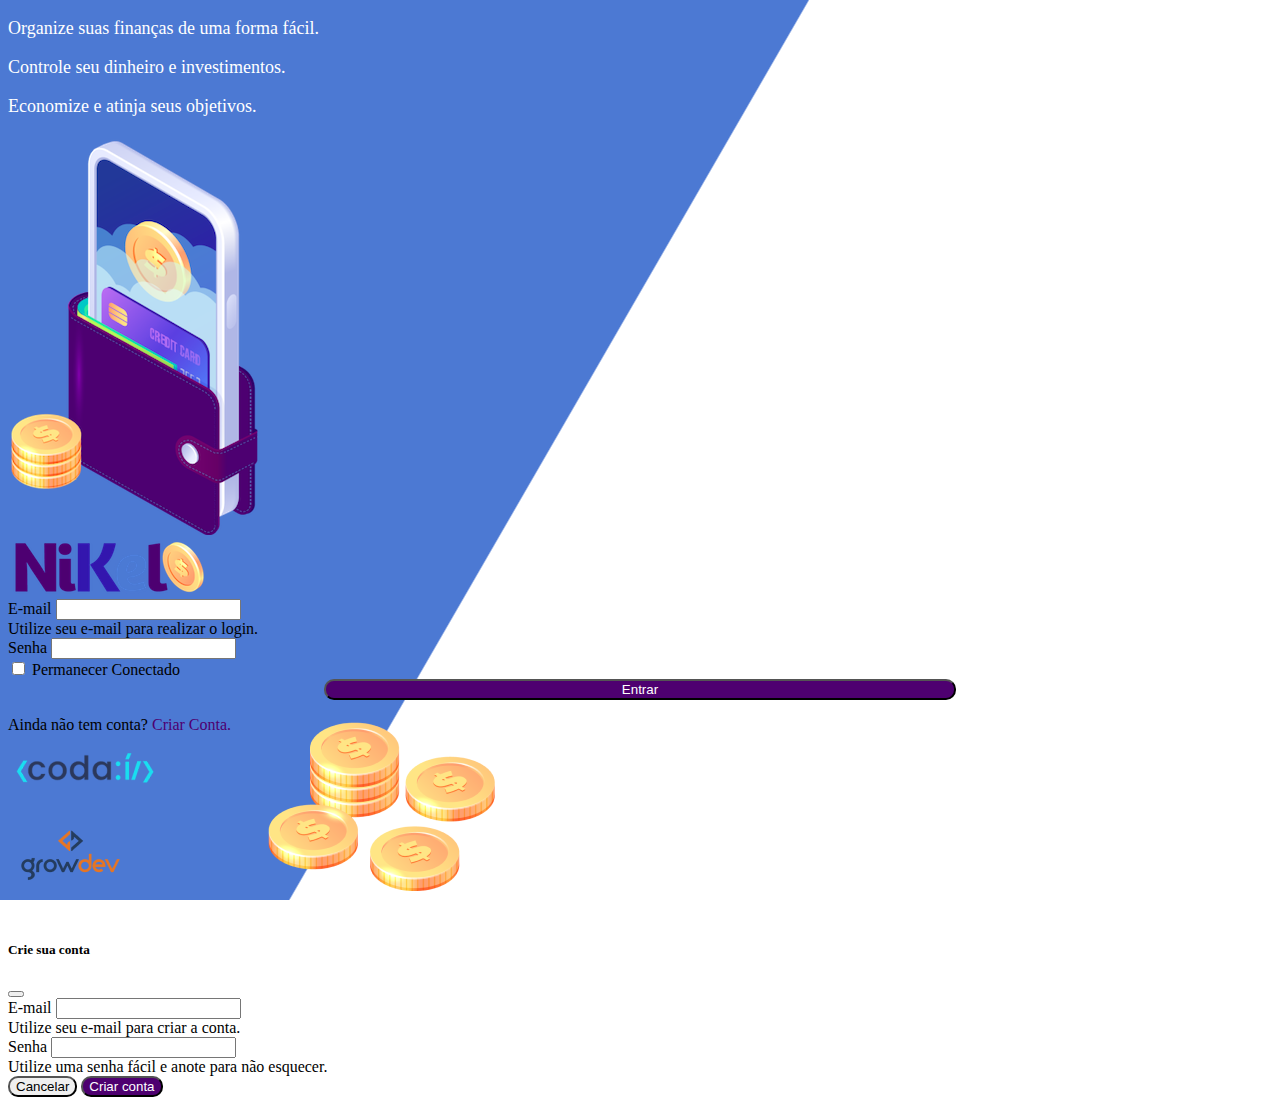
<file: public/index.html>
<!DOCTYPE html>
<html lang="pt">
<head>
    <meta charset="UTF-8">
    <meta http-equiv="X-UA-Compatible" content="IE=edge">
    <meta name="viewport" content="width=device-width, initial-scale=1.0">
    <title>Nikel</title>
    <link href="https://cdn.jsdelivr.net/npm/bootstrap@5.1.3/dist/css/bootstrap.min.css" rel="stylesheet" integrity="sha384-1BmE4kWBq78iYhFldvKuhfTAU6auU8tT94WrHftjDbrCEXSU1oBoqyl2QvZ6jIW3" crossorigin="anonymous">
    <link rel="stylesheet" href="./css/styles.css">
</head>
<body id="login">
    <main>
        <div class="countainer">
            <div class="row vh-100">
                <div class="col d-flex justify-content-center my-5 mx-5 flex-column">
                    <div class="text-login">
                        <p>Organize suas finanças de uma forma fácil.</p>
                        <P>Controle seu dinheiro e investimentos.</P>
                        <p>Economize e atinja seus objetivos.</p>
                    </div>
                    <div class="text-center">
                        <img src="./assets/Images/pocket.png" alt="image pocket" class="img-fluid" srcset="">
                        <img src="./assets/Images/coins.png" alt="image coins" class="img-fluid d-none d-md-inline coins" srcset="">
                    </div>
                </div>
                <div class="col d-flex justify-content-center my-5 flex-column">
                    <div class="container">
                        <div class="row">
                            <div class="col">
                                <div class="text-center mb-3">
                                    <img src="./assets/Images/nikel-logo.png" alt="logo nikel" class="img-fluid" srcset="">
                                </div>
                            </div>
                        </div>
                        <div class="row">
                            <div class="col">
                                <form id="login-form">
                                    <div class="mb-3">
                                      <label for="email-imput" class="form-label">E-mail</label>
                                      <input type="email" class="form-control" id="email-imput" aria-describedby="emailHelp">
                                      <div id="emailHelp" class="form-text">Utilize seu e-mail para realizar o login.</div>
                                    </div>
                                    <div class="mb-3">
                                      <label for="password-imput" class="form-label">Senha</label>
                                      <input type="password" class="form-control" id="password-imput">
                                    </div>
                                    <div class="mb-3 form-check">
                                      <input type="checkbox" class="form-check-input" id="session-check">
                                      <label class="form-check-label" for="session-check">Permanecer Conectado</label>
                                    </div>
                                    <button type="submit" class="btn button-login">Entrar</button>
                                </form>
                            </div>
                        </div>
                        <div class="row">   
                            <div class="col">
                                <p id="link-conta" class="text-center mt-2 form-text" data-bs-toggle="modal" data-bs-target="#register-modal">Ainda não tem conta? <span class="link-default">Criar Conta.</span></p>
                            </div>
                        </div>
                        <div class="row">
                            <div class="col">
                                <div class="text-center mt-5">
                                    <img src="./assets/Images/codai-logo.png" alt="logo codai" class="img-fluid" srcset="">
                                </div>
                            </div>
                        </div>
                        <div class="row">
                            <div class="col">
                                <div class="text-center">
                                    <img src="./assets/Images/growdev-logo.png" alt="logo growdev" class="img-fluid" srcset="">
                                </div>

                            </div>
                        </div>
            
                    </div>
                </div>
            </div>
        </div>

  <!-- Modal -->
  <div class="modal fade" id="register-modal" tabindex="-1" aria-labelledby="exampleModalLabel" aria-hidden="true">
    <div class="modal-dialog">
      <div class="modal-content">
        <div class="modal-header">
          <h5 class="modal-title" id="exampleModalLabel">Crie sua conta</h5>
          <button type="button" class="btn-close" data-bs-dismiss="modal" aria-label="Close"></button>
        </div>
    <form id="create-form">
        <div class="modal-body">
            
                <div class="mb-3">
                  <label for="email-create-imput" class="form-label">E-mail</label>
                  <input type="email" class="form-control" id="email-create-imput" aria-describedby="emailHelp" required>
                  <div id="emailHelp" class="form-text">Utilize seu e-mail para criar a conta.</div>
                </div>
                <div class="mb-3">
                  <label for="Password-create-imput" class="form-label">Senha</label>
                  <input type="password" class="form-control" id="password-create-imput" required>
                  <div id="emailHelp" class="form-text">Utilize uma senha fácil e anote para não esquecer.</div>
                </div>
                            
        </div>
        <div class="modal-footer">
          <button type="button" class="btn btn-secondary button-cancel" data-bs-dismiss="modal">Cancelar</button>
          <button type="submit" class="btn button-default">Criar conta</button>
        </div>
    </form>
      </div>
    </div>
  </div>
  
    </main>

    <script src="https://cdn.jsdelivr.net/npm/bootstrap@5.1.3/dist/js/bootstrap.bundle.min.js" integrity="sha384-ka7Sk0Gln4gmtz2MlQnikT1wXgYsOg+OMhuP+IlRH9sENBO0LRn5q+8nbTov4+1p" crossorigin="anonymous"></script>
    <script src="./js/index.js"></script>

</body>
</html>
</file>
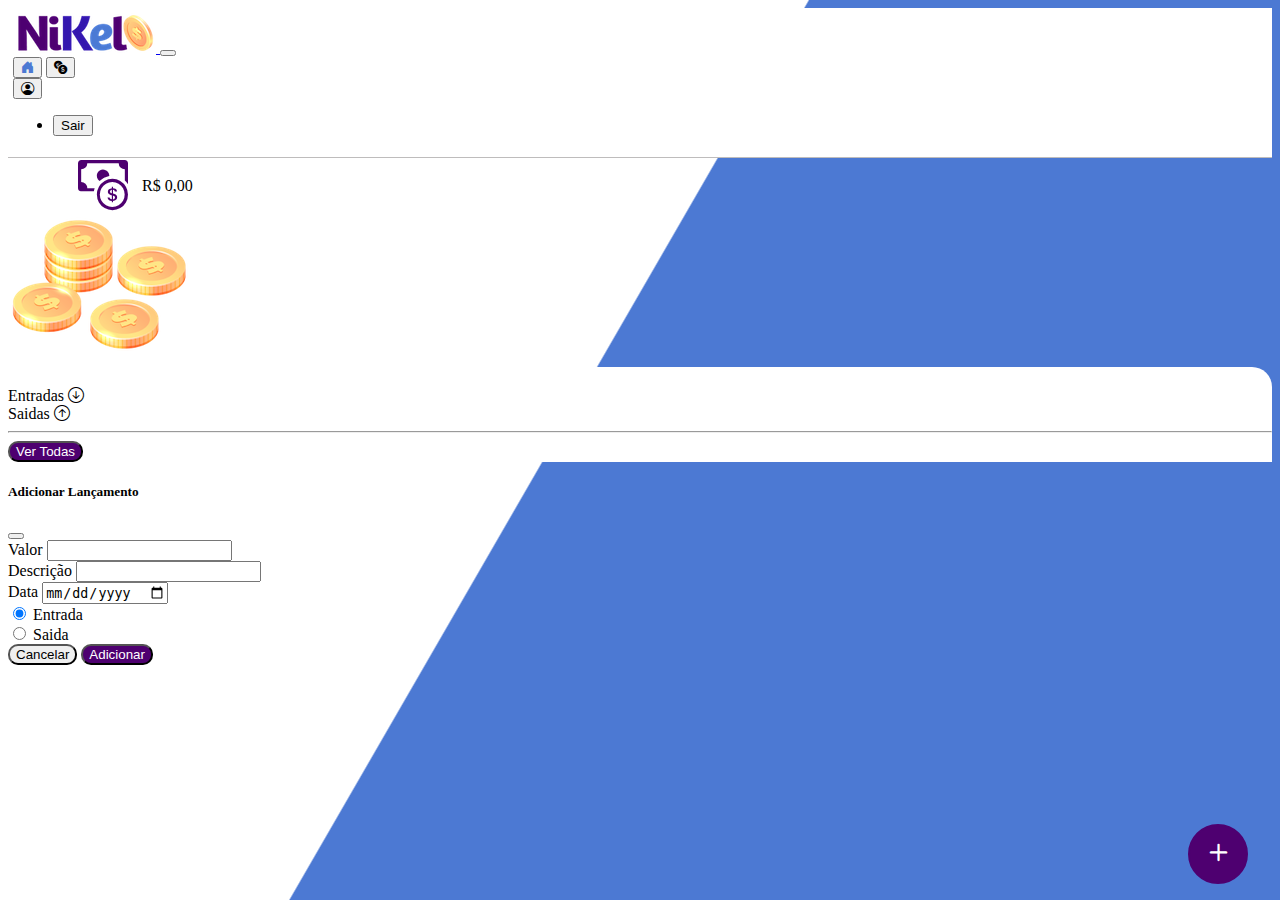
<file: public/home.html>
<!DOCTYPE html>
<html lang="pt">
<head>
    <meta charset="UTF-8">
    <meta http-equiv="X-UA-Compatible" content="IE=edge">
    <meta name="viewport" content="width=device-width, initial-scale=1.0">
    <title>Nikel - Home</title>
    <link href="https://cdn.jsdelivr.net/npm/bootstrap@5.1.3/dist/css/bootstrap.min.css" rel="stylesheet" integrity="sha384-1BmE4kWBq78iYhFldvKuhfTAU6auU8tT94WrHftjDbrCEXSU1oBoqyl2QvZ6jIW3" crossorigin="anonymous">
    <link rel="stylesheet" href="https://cdn.jsdelivr.net/npm/bootstrap-icons@1.8.0/font/bootstrap-icons.css">
    <link rel="stylesheet" href="./css/styles.css">
</head>
<body id="app">
    <header>
        <nav class="navbar navbar-expand navbar-light bg-white">
            <div class="container-fluid">
              <a class="navbar-brand" href="#">
                  <img src="./assets/Images/nikel-small-logo.png" alt="logo nikel" class="img-fluid" srcset="">
              </a>
              <button class="navbar-toggler" type="button" data-bs-toggle="collapse" data-bs-target="#navbarSupportedContent" aria-controls="navbarSupportedContent" aria-expanded="false" aria-label="Toggle navigation">
                <span class="navbar-toggler-icon"></span>
              </button>
              <div class="collapse navbar-collapse justify-content-end" id="navbarSupportedContent">
                <div class="d-flex menu">
                    <a href="home.html"><button class="btn" type="button"><i class="bi bi-house-door-fill fs-4 color-secondary"></i></button></a>
                    <a href="transactions.html"><button class="btn" type="button"><i class="bi bi-currency-exchange fs-4"></i></button></a>
                    
                    <div class="dropdown">
                        <button class="btn" type="button" id="dropdownMenuButton1" data-bs-toggle="dropdown" aria-expanded="false"><i class="bi bi-person-circle fs-4"></i></button></a>
                        <ul class="dropdown-menu logout" aria-labelledby="dropdownMenuButton1">
                          <li><button class="dropdown-item" id="button-logout">Sair</button></li>
                        </ul>
                    </div>
                </div>
                
              </div>
            </div>
          </nav>
    </header>
    <main>
        <div class="countainer-lg">
            <div class="row">
                <div class="col d-flex mt-4 justify-content-start align-items-center">
                    <i class="bi bi-cash-coin color-primary icon-detail"></i>
                    <span class="fs-2" id="total" >R$ 0,00 <span>
                </div>
                <div class="col d-flex mt-4 justify-content-end mx-5">
                    <div class="text-center">
                        <img src="./assets/Images/coins-small.png" alt="image coins" srcset="">
                    </div>
                </div>
            </div>
            <div class="row">
                <div class="col info shadow-lg mx-5">
                    <div class="countainer">
                        <div class="row">
                            <div class="col-6">
                                <span class="fs-4 mx-5">Entradas <i class="bi bi-arrow-down-circle fs-2 align-middle"></i></span> 
                            </div>
                            <div class="col-6">
                                <span class="fs-4">Saidas <i class="bi bi-arrow-up-circle fs-2 align-middle"></i></span> 
                            </div>
                            <div class="col-12 my-2">
                                <hr>
                            </div>
                        </div>
                        <div class="row">
                            <div class="col-6">
                                <div class="container p-0" id="cash-in-list" >

                                </div>
                            </div>
                            <div class="col-6">
                                <div class="countainer p-0" id="cash-out-list">

                                </div>
                            </div>
                            <div class="col-12 mb-4">
                                <button type="button" class="btn button-default" id="transactions-button">
                                Ver Todas
                                </button>
                            </div>
                        </div>
                    </div>
                </div>
            </div>
            <button class="btn button-float" data-bs-toggle="modal" data-bs-target="#transaction-modal"><i class="bi bi-plus"></i></button>
        </div>
        <!-- Modal -->
  <div class="modal fade" id="transaction-modal" tabindex="-1" aria-labelledby="exampleModalLabel" aria-hidden="true">
    <div class="modal-dialog">
      <div class="modal-content">
        <div class="modal-header">
          <h5 class="modal-title" id="exampleModalLabel">Adicionar Lançamento</h5>
          <button type="button" class="btn-close" data-bs-dismiss="modal" aria-label="Close"></button>
        </div>
    <form id="transaction-form">
        <div class="modal-body">
            
                <div class="mb-3">
                  <label for="value-input" class="form-label">Valor</label>
                  <input type="number" step="any" class="form-control" id="value-input" aria-describedby="emailHelp" required>
                </div>
                <div class="mb-3">
                  <label for="description-input" class="form-label">Descrição</label>
                  <input type="text" class="form-control" id="description-input" required>               
                </div>
                <div class="mb-3">
                    <label for="date-input" class="form-label">Data</label>
                    <input type="date" class="form-control" id="date-input" required>               
                  </div>
                <div class="mb3">
                    <div class="form-check form-check-inline">
                        <input class="form-check-input" type="radio" name="type-input" id="inlineRadio1" value="1" checked>
                        <label class="form-check-label" for="inlineRadio1">Entrada</label>
                      </div>
                      <div class="form-check form-check-inline">
                        <input class="form-check-input" type="radio" name="type-input" id="inlineRadio2" value="2">
                        <label class="form-check-label" for="inlineRadio2">Saida</label>
                      </div>
                </div>                          
        </div>
        <div class="modal-footer">
          <button type="button" class="btn btn-secondary button-cancel" data-bs-dismiss="modal">Cancelar</button>
          <button type="submit" class="btn button-default">Adicionar</button>
        </div>
    </form>
      </div>
    </div>
  </div>
    </main>

    <script src="https://cdn.jsdelivr.net/npm/bootstrap@5.1.3/dist/js/bootstrap.bundle.min.js" integrity="sha384-ka7Sk0Gln4gmtz2MlQnikT1wXgYsOg+OMhuP+IlRH9sENBO0LRn5q+8nbTov4+1p" crossorigin="anonymous"></script>
    <script src="./js/home.js"></script>
</body>
</html>
</file>
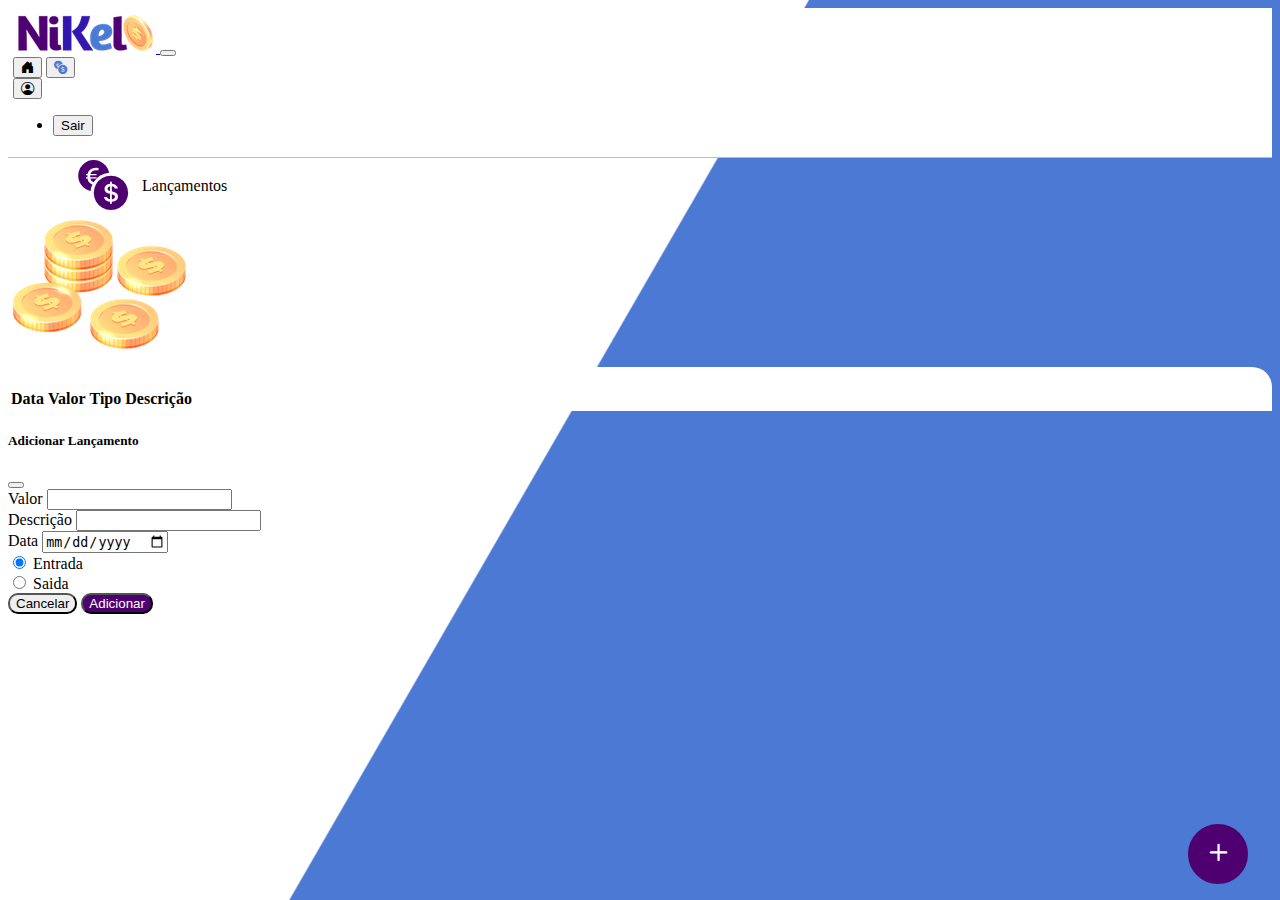
<file: public/transactions.html>
<!DOCTYPE html>
<html lang="pt">
<head>
    <meta charset="UTF-8">
    <meta http-equiv="X-UA-Compatible" content="IE=edge">
    <meta name="viewport" content="width=device-width, initial-scale=1.0">
    <title>Nikel - Lançamentos</title>
    <link href="https://cdn.jsdelivr.net/npm/bootstrap@5.1.3/dist/css/bootstrap.min.css" rel="stylesheet" integrity="sha384-1BmE4kWBq78iYhFldvKuhfTAU6auU8tT94WrHftjDbrCEXSU1oBoqyl2QvZ6jIW3" crossorigin="anonymous">
    <link rel="stylesheet" href="https://cdn.jsdelivr.net/npm/bootstrap-icons@1.8.0/font/bootstrap-icons.css">
    <link rel="stylesheet" href="./css/styles.css">
</head>
<body id="app">
    <header>
        <nav class="navbar navbar-expand navbar-light bg-white">
            <div class="container-fluid">
              <a class="navbar-brand" href="#">
                  <img src="./assets/Images/nikel-small-logo.png" alt="logo nikel" class="img-fluid" srcset="">
              </a>
              <button class="navbar-toggler" type="button" data-bs-toggle="collapse" data-bs-target="#navbarSupportedContent" aria-controls="navbarSupportedContent" aria-expanded="false" aria-label="Toggle navigation">
                <span class="navbar-toggler-icon"></span>
              </button>
              <div class="collapse navbar-collapse justify-content-end" id="navbarSupportedContent">
                <div class="d-flex menu">
                    <a href="home.html"><button class="btn" type="button"><i class="bi bi-house-door-fill fs-4"></i></button></a>
                    <a href="transactions.html"><button class="btn" type="button"><i class="bi bi-currency-exchange fs-4 color-secondary"></i></button></a>
                    
                    <div class="dropdown">
                        <button class="btn" type="button" id="dropdownMenuButton1" data-bs-toggle="dropdown" aria-expanded="false"><i class="bi bi-person-circle fs-4"></i></button></a>
                        <ul class="dropdown-menu logout" aria-labelledby="dropdownMenuButton1">
                          <li><button class="dropdown-item" id="button-logout">Sair</button></li>
                        </ul>
                    </div>
                </div>
                
              </div>
            </div>  
          </nav>
    </header>
    <main>
        <div class="countainer-lg">
            <div class="row">
                <div class="col d-flex mt-4 justify-content-start align-items-center">
                    <i class="bi bi-currency-exchange color-primary icon-detail"></i>
                    <span class="fs-2">Lançamentos <span>
                </div>
                <div class="col d-flex mt-4 justify-content-end mx-5">
                    <div class="text-center">
                        <img src="./assets/Images/coins-small.png" alt="image coins" srcset="">
                    </div>
                </div>
            </div>
            <div class="row">
                <div class="col info shadow-lg mx-5">
                    <div class="countainer">
                        <div class="row">
                            <div class="col">
                                <table class="table">
                                    <thead>
                                      <tr>
                                        <th scope="col">Data</th>
                                        <th scope="col">Valor</th>
                                        <th scope="col">Tipo</th>
                                        <th scope="col">Descrição</th>
                                      </tr>
                                    </thead>
                                    <tbody id="transactions-list">
                                                                         
                                    </tbody>
                                  </table>
                            </div>                          
                        </div>                                                    
                        </div>                      
                    </div>
                </div>
            </div>
            <button class="btn button-float" data-bs-toggle="modal" data-bs-target="#transaction-modal"><i class="bi bi-plus"></i></button>
        </div>
        <!-- Modal -->
        <div class="modal fade" id="transaction-modal" tabindex="-1" aria-labelledby="exampleModalLabel" aria-hidden="true">
          <div class="modal-dialog">
            <div class="modal-content">
              <div class="modal-header">
                <h5 class="modal-title" id="exampleModalLabel">Adicionar Lançamento</h5>
                <button type="button" class="btn-close" data-bs-dismiss="modal" aria-label="Close"></button>
              </div>
          <form id="transaction-form">
              <div class="modal-body">
                  
                      <div class="mb-3">
                        <label for="value-input" class="form-label">Valor</label>
                        <input type="number" step="any" class="form-control" id="value-input" aria-describedby="emailHelp" required>
                      </div>
                      <div class="mb-3">
                        <label for="description-input" class="form-label">Descrição</label>
                        <input type="text" class="form-control" id="description-input" required>               
                      </div>
                      <div class="mb-3">
                          <label for="date-input" class="form-label">Data</label>
                          <input type="date" class="form-control" id="date-input" required>               
                        </div>
                      <div class="mb3">
                          <div class="form-check form-check-inline">
                              <input class="form-check-input" type="radio" name="type-input" id="inlineRadio1" value="1" checked>
                              <label class="form-check-label" for="inlineRadio1">Entrada</label>
                            </div>
                            <div class="form-check form-check-inline">
                              <input class="form-check-input" type="radio" name="type-input" id="inlineRadio2" value="2">
                              <label class="form-check-label" for="inlineRadio2">Saida</label>
                            </div>
                      </div>                          
              </div>
              <div class="modal-footer">
                <button type="button" class="btn btn-secondary button-cancel" data-bs-dismiss="modal">Cancelar</button>
                <button type="submit" class="btn button-default">Adicionar</button>
              </div>
          </form>
            </div>
          </div>
        </div>
    </main>

    <script src="https://cdn.jsdelivr.net/npm/bootstrap@5.1.3/dist/js/bootstrap.bundle.min.js" integrity="sha384-ka7Sk0Gln4gmtz2MlQnikT1wXgYsOg+OMhuP+IlRH9sENBO0LRn5q+8nbTov4+1p" crossorigin="anonymous"></script>
    <script src="./js/transactions.js"></script>
</body>
</html>
</file>
<file: public/css/styles.css>
#login {
    background: linear-gradient(120deg, #4c79d3 44.9%, #ffffff 45%) no-repeat fixed;
}

#app {
    background: linear-gradient(120deg, #ffffff 44.9%, #4c79d3 45%) no-repeat fixed;
}

header {
    border-bottom: 1px solid #bebcbc;
    padding: 5px;
    background: #ffffff; 
}

.color-primary {
   color: #4e0070;
}

.color-secondary {
color: #4c79d3;
}

.icon-detail {
    font-size: 50px;
    margin-right: 10px;
    vertical-align: middle;
    margin-left: 70px
}

.text-login {
    color: #ffffff;
    font-size: 18px;
    font-weight: 500;
}

.coins {
    position: absolute;
    bottom: -10px;
}

.button-login {
    border-radius: 10px;
    background-color: #4e0070;
    color: #ffffff;
    width: 50%;
    margin: 0 25%;
}

.button-login:hover, .button-default:hover {
    background: #4c79d3;
    color: #ffffff;
}

.link-default {
    color: #4e0070;
    cursor: pointer;
}

.link-default:hover {
    color: #4c79d3;
}

.info {
    background-color: #ffffff;
    border-radius: 20px 20px 0px 0px;
    padding: 20px 0px 0px 0px;
}

.button-default {
    border-radius: 10px;
    background-color: #4e0070;
    color: #ffffff;
}

.button-cancel {
    border-radius: 10px;
}

.button-float {
    border-radius: 100%;
    height: 60px;
    width: 60px;
    padding: 0 !important;
    position: fixed;
    bottom: 1rem;
    right: 2rem;
    font-size: 35px;
    border: 2px solid #4e0070;
    background-color: #4e0070;
    color: #ffffff;
}

.button-float:hover {
    border: 2px solid #4c79d3;
    background-color: #ffffff;
    color: #4c79d3;

}
.logout {
    min-width: 5rem !important; 
}

.menu {
    margin-right: 20px;
}
</file>
